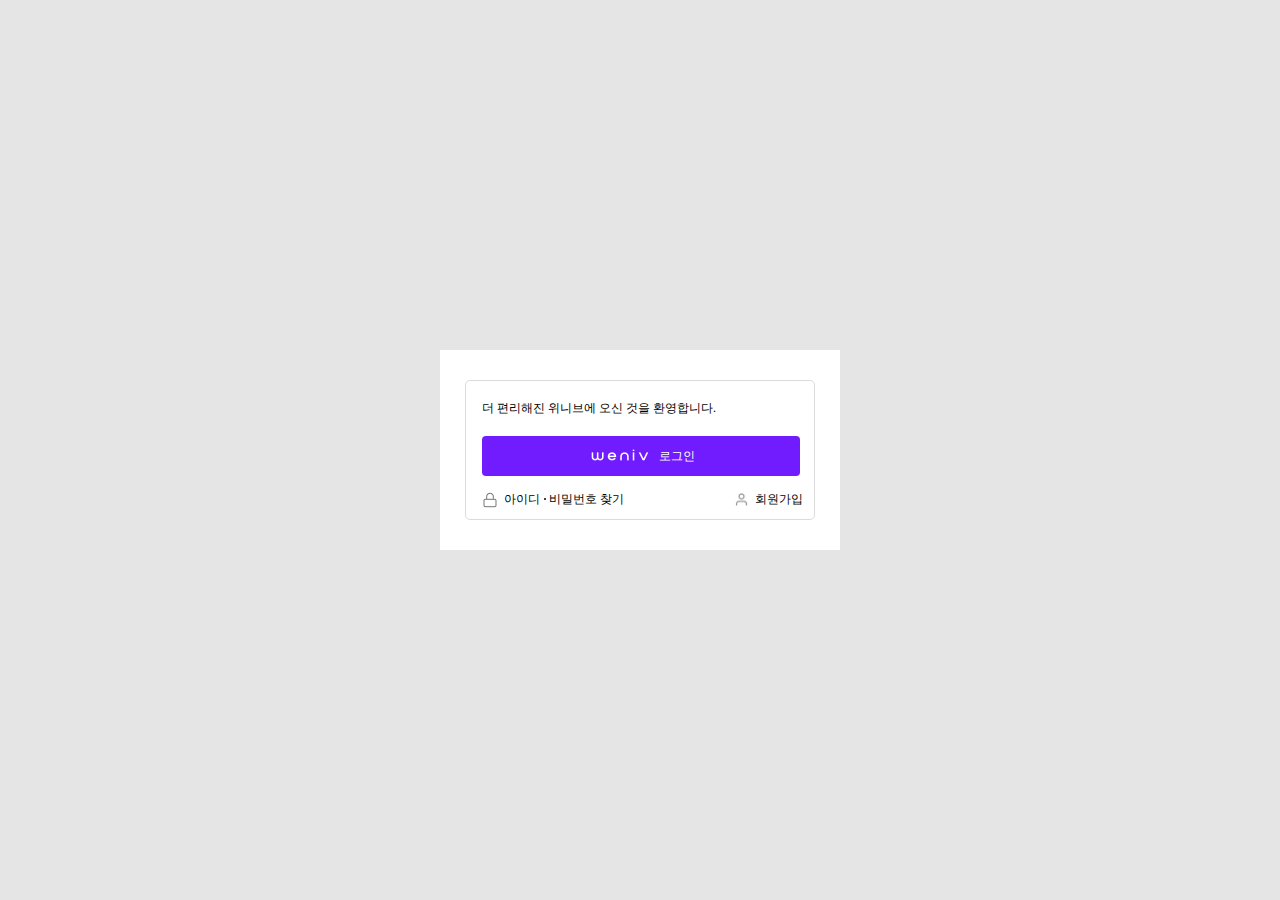
<file: 001.login_layout/index.html>
<!DOCTYPE html>
<html lang="ko">
<head>
    <meta charset="UTF-8">
    <meta http-equiv="X-UA-Compatible" content="IE=edge">
    <meta name="viewport" content="width=device-width, initial-scale=1.0">
    <title></title>
<link rel="stylesheet" href="login_style/reset.css">
<link rel="stylesheet" href="login_style/style.css">
</style>
</head>
<body>
    <!-- <h1 class="sr-only">위니브 로그인</h1> -->
    <div class="container">
            <div class="box-outer">
                <div class="border-box">
                    <p>더 편리해진 위니브에 오신 것을 환영합니다.</p>
                            <button type="button" class="btn-login" href="#">
                                <img src="login_images/weniv-logo.png" alt="weniv logo">
                                <p>로그인</p>
                            </button>
                    <div class="bottom_object">
                        <div class="bottom_left">
                            <img src="login_images/icon-lock.png" alt="weniv logo">
                            <a href="#" class="btn-word btn-id">아이디</a>
                            <a href="#" class="btn-word btn-password">비밀번호 찾기</a>
                        </div>
                        <div class="bottom_right">
                            <img src="login_images/icon-user.png" alt="weniv logo">
                            <a href="#" class="btn-word btn-signin">회원가입</a>
                        </div>
                    </div>
                </div>
            </div>
    </div>  
</body>
</html>
</file>
<file: 001.login_layout/login_style/style.css>
@import url(//spoqa.github.io/spoqa-han-sans/css/SpoqaHanSansNeo.css);

* { font-family: 'Spoqa Han Sans Neo', 'sans-serif'; }

body {

    background-color: #E5E5E5;
}
/* 
.sr-only {
	display:block;
	overflow:hidden;
	Font-size:1px;
	line-height:0;
	text-indent:-9999px;
} */

.container {
    display: flex;
    align-items: center;
    justify-content: center;
    height: 100vh;
}

.box-outer {
    display: flex;
    align-items: center;
    justify-content: center;
    width: 400px;
    height: 200px;
    background: #fff;
}

.border-box {
    display: flex;
    flex-direction: column;
    box-sizing: border-box;
    border: 1px solid black;
    width: 350px;
    height: 140px;
    border-radius: 5px;
    border-color: #DBDBDB;
}

.container p {
    font-family: Spoqa Han Sans Neo;
    font-size: 12px;
    font-style: normal;
    font-weight: 400;
    line-height: 15px;
    letter-spacing: 0em;
    text-align: left;
    vertical-align: top;
    margin-top: 20px;
    margin-left: 16px;

}

.container .btn-login {
    display: flex;
    justify-content: center;
    margin-top: 20px;
    margin-left: 16px;
    width: 318px;
    height: 40px;
    border-radius: 4px;
    background: #711BFF;
    padding: 0;
    border: none;
}

.container .btn-login p {
    font-family: Spoqa Han Sans Neo;
    font-size: 12px;
    font-weight: 500;
    line-height: 15px;
    text-align: center;;
    text-decoration: none;
    list-style: none;
    color: #fff;
    margin-left: 7px;
    margin-top: 13px;
}

.container .btn-login img {

    height: 18px;
    /* margin-left: 116px; */
    margin-top: 10px;
}

.bottom_object {
    display:flex;
    flex-direction: row;
    height: 20px;
    width: 340px;
    margin-bottom: 16px;
}

.bottom_left {
    margin: 16px 0px 0px 16px;
    display: flex;
    justify-content: flex-start;
    text-decoration: none;
}

.bottom_left img {

    width: 16px;
    height: 16px;
}

.btn-word {
    font-family: Spoqa Han Sans Neo;
    font-size: 12px;
    font-style: normal;
    font-weight: 400;
    line-height: 15px;
    letter-spacing: 0em;
    text-align: left;
    text-decoration: none;
    color: black;
}

.bottom_left .btn-id {
    margin-left: 6px;
}

.bottom_left .btn-password {
    margin-left: 3px;
}

.bottom_left .btn-id::after {
 
    display: inline-block;
    content: '';
    width: 2px;
    height: 2px;
    background: black;
    border-radius: 20px;
    /* 상하 정렬을 조정해줍니다. 오직 inline, inline-block 요소에서만 작동합니다. */
    vertical-align: 3px;
    margin-left: 4px;
}

.bottom_right {

    margin-top: 16px;
    margin-left: 110px;
    display: flex;
    flex-direction: row;
    justify-content: flex-end;
    text-decoration: none;
    
}

.bottom_right img {
    width: 15px;
    height: 15px;
}

.btn-signin {
    margin-left: 6px;
}
</file>
